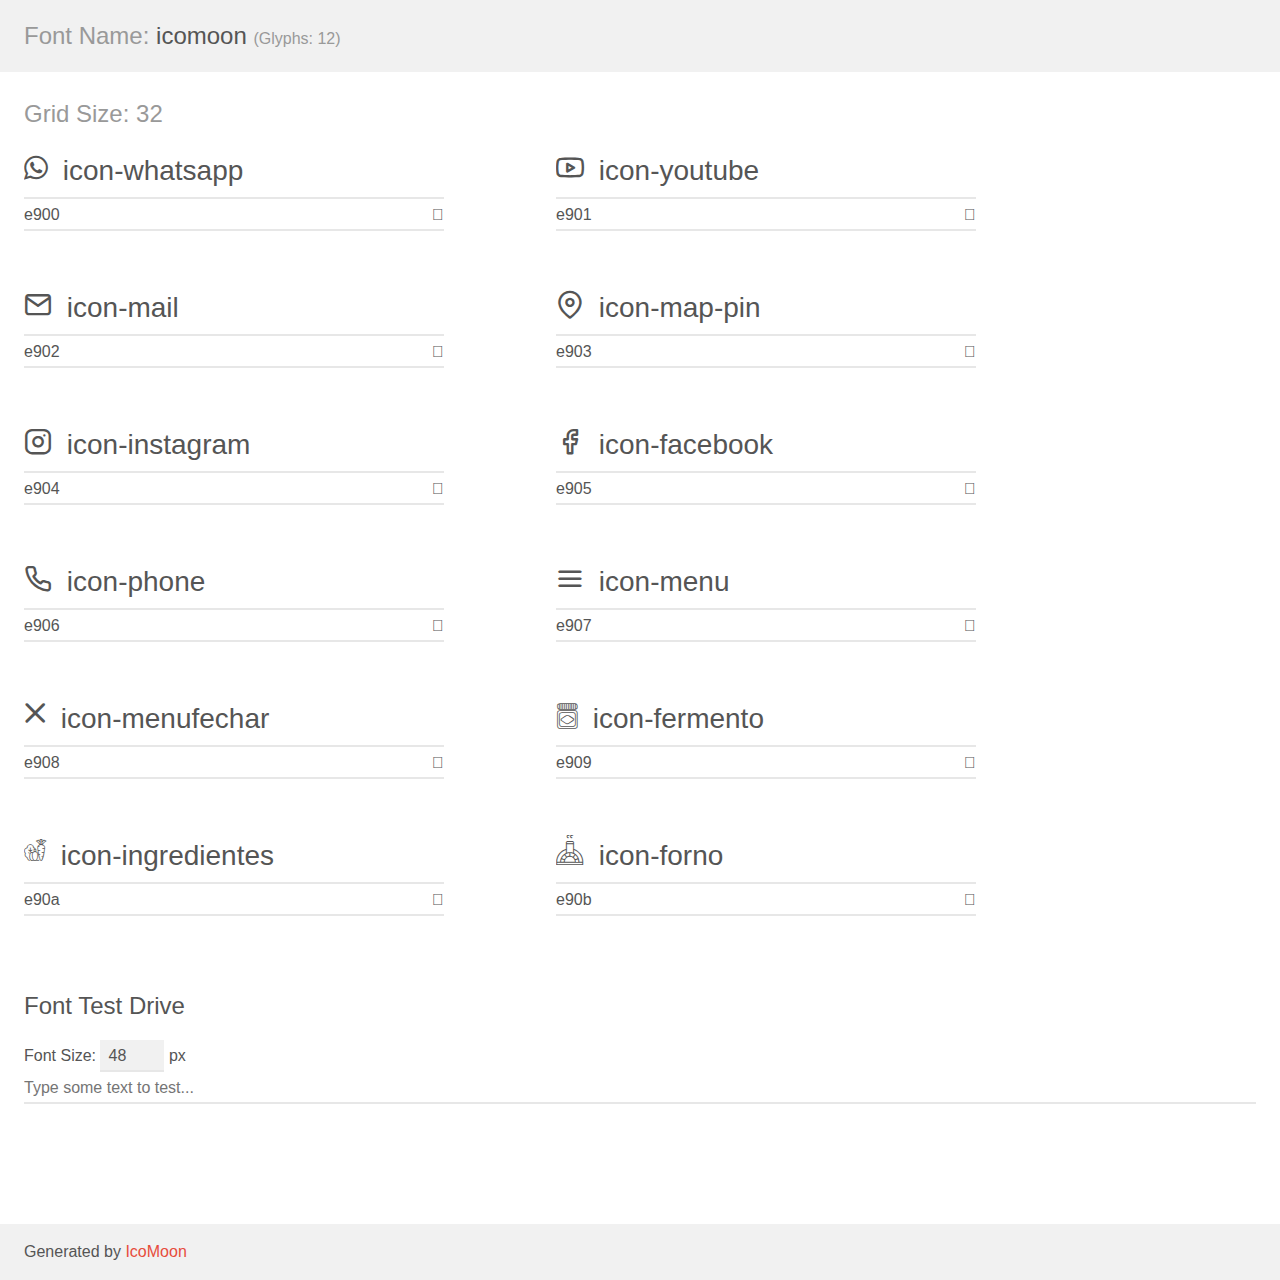
<file: assets/fonts/demo.html>
<!doctype html>
<html>
<head>
    <meta charset="utf-8">
    <title>IcoMoon Demo</title>
    <meta name="description" content="An Icon Font Generated By IcoMoon.io">
    <meta name="viewport" content="width=device-width, initial-scale=1">
    <link rel="stylesheet" href="demo-files/demo.css">
    <link rel="stylesheet" href="style.css"></head>
<body>
    <div class="bgc1 clearfix">
        <h1 class="mhmm mvm"><span class="fgc1">Font Name:</span> icomoon <small class="fgc1">(Glyphs:&nbsp;12)</small></h1>
    </div>
    <div class="clearfix mhl ptl">
        <h1 class="mvm mtn fgc1">Grid Size: 32</h1>
        <div class="glyph fs1">
            <div class="clearfix bshadow0 pbs">
                <span class="icon-whatsapp"></span>
                <span class="mls"> icon-whatsapp</span>
            </div>
            <fieldset class="fs0 size1of1 clearfix hidden-false">
                <input type="text" readonly value="e900" class="unit size1of2" />
                <input type="text" maxlength="1" readonly value="&#xe900;" class="unitRight size1of2 talign-right" />
            </fieldset>
            <div class="fs0 bshadow0 clearfix hidden-true">
                <span class="unit pvs fgc1">liga: </span>
                <input type="text" readonly value="" class="liga unitRight" />
            </div>
        </div>
        <div class="glyph fs1">
            <div class="clearfix bshadow0 pbs">
                <span class="icon-youtube"></span>
                <span class="mls"> icon-youtube</span>
            </div>
            <fieldset class="fs0 size1of1 clearfix hidden-false">
                <input type="text" readonly value="e901" class="unit size1of2" />
                <input type="text" maxlength="1" readonly value="&#xe901;" class="unitRight size1of2 talign-right" />
            </fieldset>
            <div class="fs0 bshadow0 clearfix hidden-true">
                <span class="unit pvs fgc1">liga: </span>
                <input type="text" readonly value="" class="liga unitRight" />
            </div>
        </div>
        <div class="glyph fs1">
            <div class="clearfix bshadow0 pbs">
                <span class="icon-mail"></span>
                <span class="mls"> icon-mail</span>
            </div>
            <fieldset class="fs0 size1of1 clearfix hidden-false">
                <input type="text" readonly value="e902" class="unit size1of2" />
                <input type="text" maxlength="1" readonly value="&#xe902;" class="unitRight size1of2 talign-right" />
            </fieldset>
            <div class="fs0 bshadow0 clearfix hidden-true">
                <span class="unit pvs fgc1">liga: </span>
                <input type="text" readonly value="" class="liga unitRight" />
            </div>
        </div>
        <div class="glyph fs1">
            <div class="clearfix bshadow0 pbs">
                <span class="icon-map-pin"></span>
                <span class="mls"> icon-map-pin</span>
            </div>
            <fieldset class="fs0 size1of1 clearfix hidden-false">
                <input type="text" readonly value="e903" class="unit size1of2" />
                <input type="text" maxlength="1" readonly value="&#xe903;" class="unitRight size1of2 talign-right" />
            </fieldset>
            <div class="fs0 bshadow0 clearfix hidden-true">
                <span class="unit pvs fgc1">liga: </span>
                <input type="text" readonly value="" class="liga unitRight" />
            </div>
        </div>
        <div class="glyph fs1">
            <div class="clearfix bshadow0 pbs">
                <span class="icon-instagram"></span>
                <span class="mls"> icon-instagram</span>
            </div>
            <fieldset class="fs0 size1of1 clearfix hidden-false">
                <input type="text" readonly value="e904" class="unit size1of2" />
                <input type="text" maxlength="1" readonly value="&#xe904;" class="unitRight size1of2 talign-right" />
            </fieldset>
            <div class="fs0 bshadow0 clearfix hidden-true">
                <span class="unit pvs fgc1">liga: </span>
                <input type="text" readonly value="" class="liga unitRight" />
            </div>
        </div>
        <div class="glyph fs1">
            <div class="clearfix bshadow0 pbs">
                <span class="icon-facebook"></span>
                <span class="mls"> icon-facebook</span>
            </div>
            <fieldset class="fs0 size1of1 clearfix hidden-false">
                <input type="text" readonly value="e905" class="unit size1of2" />
                <input type="text" maxlength="1" readonly value="&#xe905;" class="unitRight size1of2 talign-right" />
            </fieldset>
            <div class="fs0 bshadow0 clearfix hidden-true">
                <span class="unit pvs fgc1">liga: </span>
                <input type="text" readonly value="" class="liga unitRight" />
            </div>
        </div>
        <div class="glyph fs1">
            <div class="clearfix bshadow0 pbs">
                <span class="icon-phone"></span>
                <span class="mls"> icon-phone</span>
            </div>
            <fieldset class="fs0 size1of1 clearfix hidden-false">
                <input type="text" readonly value="e906" class="unit size1of2" />
                <input type="text" maxlength="1" readonly value="&#xe906;" class="unitRight size1of2 talign-right" />
            </fieldset>
            <div class="fs0 bshadow0 clearfix hidden-true">
                <span class="unit pvs fgc1">liga: </span>
                <input type="text" readonly value="" class="liga unitRight" />
            </div>
        </div>
        <div class="glyph fs1">
            <div class="clearfix bshadow0 pbs">
                <span class="icon-menu"></span>
                <span class="mls"> icon-menu</span>
            </div>
            <fieldset class="fs0 size1of1 clearfix hidden-false">
                <input type="text" readonly value="e907" class="unit size1of2" />
                <input type="text" maxlength="1" readonly value="&#xe907;" class="unitRight size1of2 talign-right" />
            </fieldset>
            <div class="fs0 bshadow0 clearfix hidden-true">
                <span class="unit pvs fgc1">liga: </span>
                <input type="text" readonly value="" class="liga unitRight" />
            </div>
        </div>
        <div class="glyph fs1">
            <div class="clearfix bshadow0 pbs">
                <span class="icon-menufechar"></span>
                <span class="mls"> icon-menufechar</span>
            </div>
            <fieldset class="fs0 size1of1 clearfix hidden-false">
                <input type="text" readonly value="e908" class="unit size1of2" />
                <input type="text" maxlength="1" readonly value="&#xe908;" class="unitRight size1of2 talign-right" />
            </fieldset>
            <div class="fs0 bshadow0 clearfix hidden-true">
                <span class="unit pvs fgc1">liga: </span>
                <input type="text" readonly value="" class="liga unitRight" />
            </div>
        </div>
        <div class="glyph fs1">
            <div class="clearfix bshadow0 pbs">
                <span class="icon-fermento"></span>
                <span class="mls"> icon-fermento</span>
            </div>
            <fieldset class="fs0 size1of1 clearfix hidden-false">
                <input type="text" readonly value="e909" class="unit size1of2" />
                <input type="text" maxlength="1" readonly value="&#xe909;" class="unitRight size1of2 talign-right" />
            </fieldset>
            <div class="fs0 bshadow0 clearfix hidden-true">
                <span class="unit pvs fgc1">liga: </span>
                <input type="text" readonly value="" class="liga unitRight" />
            </div>
        </div>
        <div class="glyph fs1">
            <div class="clearfix bshadow0 pbs">
                <span class="icon-ingredientes"></span>
                <span class="mls"> icon-ingredientes</span>
            </div>
            <fieldset class="fs0 size1of1 clearfix hidden-false">
                <input type="text" readonly value="e90a" class="unit size1of2" />
                <input type="text" maxlength="1" readonly value="&#xe90a;" class="unitRight size1of2 talign-right" />
            </fieldset>
            <div class="fs0 bshadow0 clearfix hidden-true">
                <span class="unit pvs fgc1">liga: </span>
                <input type="text" readonly value="" class="liga unitRight" />
            </div>
        </div>
        <div class="glyph fs1">
            <div class="clearfix bshadow0 pbs">
                <span class="icon-forno"></span>
                <span class="mls"> icon-forno</span>
            </div>
            <fieldset class="fs0 size1of1 clearfix hidden-false">
                <input type="text" readonly value="e90b" class="unit size1of2" />
                <input type="text" maxlength="1" readonly value="&#xe90b;" class="unitRight size1of2 talign-right" />
            </fieldset>
            <div class="fs0 bshadow0 clearfix hidden-true">
                <span class="unit pvs fgc1">liga: </span>
                <input type="text" readonly value="" class="liga unitRight" />
            </div>
        </div>
    </div>

    <!--[if gt IE 8]><!-->
    <div class="mhl clearfix mbl">
        <h1>Font Test Drive</h1>
        <label>
            Font Size: <input id="fontSize" type="number" class="textbox0 mbm"
            min="8" value="48" />
            px
        </label>
        <input id="testText" type="text" class="phl size1of1 mvl"
        placeholder="Type some text to test..." value=""/>
        <div id="testDrive" class="icon-" style="font-family: icomoon">&nbsp;
        </div>
    </div>
    <!--<![endif]-->
    <div class="bgc1 clearfix">
        <p class="mhl">Generated by <a href="https://icomoon.io/app">IcoMoon</a></p>
    </div>

    <script src="demo-files/demo.js"></script>
</body>
</html>
</file>
<file: assets/fonts/demo-files/demo.css>
body {
  padding: 0;
  margin: 0;
  font-family: sans-serif;
  font-size: 1em;
  line-height: 1.5;
  color: #555;
  background: #fff;
}
h1 {
  font-size: 1.5em;
  font-weight: normal;
}
small {
  font-size: .66666667em;
}
a {
  color: #e74c3c;
  text-decoration: none;
}
a:hover, a:focus {
  box-shadow: 0 1px #e74c3c;
}
.bshadow0, input {
  box-shadow: inset 0 -2px #e7e7e7;
}
input:hover {
  box-shadow: inset 0 -2px #ccc;
}
input, fieldset {
  font-family: sans-serif;
  font-size: 1em;
  margin: 0;
  padding: 0;
  border: 0;
}
input {
  color: inherit;
  line-height: 1.5;
  height: 1.5em;
  padding: .25em 0;
}
input:focus {
  outline: none;
  box-shadow: inset 0 -2px #449fdb;
}
.glyph {
  font-size: 16px;
  width: 15em;
  padding-bottom: 1em;
  margin-right: 4em;
  margin-bottom: 1em;
  float: left;
  overflow: hidden;
}
.liga {
  width: 80%;
  width: calc(100% - 2.5em);
}
.talign-right {
  text-align: right;
}
.talign-center {
  text-align: center;
}
.bgc1 {
  background: #f1f1f1;
}
.fgc1 {
  color: #999;
}
.fgc0 {
  color: #000;
}
p {
  margin-top: 1em;
  margin-bottom: 1em;
}
.mvm {
  margin-top: .75em;
  margin-bottom: .75em;
}
.mtn {
  margin-top: 0;
}
.mtl, .mal {
  margin-top: 1.5em;
}
.mbl, .mal {
  margin-bottom: 1.5em;
}
.mal, .mhl {
  margin-left: 1.5em;
  margin-right: 1.5em;
}
.mhmm {
  margin-left: 1em;
  margin-right: 1em;
}
.mls {
  margin-left: .25em;
}
.ptl {
  padding-top: 1.5em;
}
.pbs, .pvs {
  padding-bottom: .25em;
}
.pvs, .pts {
  padding-top: .25em;
}
.unit {
  float: left;
}
.unitRight {
  float: right;
}
.size1of2 {
  width: 50%;
}
.size1of1 {
  width: 100%;
}
.clearfix:before, .clearfix:after {
  content: " ";
  display: table;
}
.clearfix:after {
  clear: both;
}
.hidden-true {
  display: none;
}
.textbox0 {
  width: 3em;
  background: #f1f1f1;
  padding: .25em .5em;
  line-height: 1.5;
  height: 1.5em;
}
#testDrive {
  display: block;
  padding-top: 24px;
  line-height: 1.5;
}
.fs0 {
  font-size: 16px;
}
.fs1 {
  font-size: 28px;
}
</file>
<file: assets/fonts/style.css>
@font-face {
  font-family: 'icomoon';
  src:  url('fonts/icomoon.eot?roemuu');
  src:  url('fonts/icomoon.eot?roemuu#iefix') format('embedded-opentype'),
    url('fonts/icomoon.ttf?roemuu') format('truetype'),
    url('fonts/icomoon.woff?roemuu') format('woff'),
    url('fonts/icomoon.svg?roemuu#icomoon') format('svg');
  font-weight: normal;
  font-style: normal;
  font-display: block;
}

[class^="icon-"], [class*=" icon-"] {
  /* use !important to prevent issues with browser extensions that change fonts */
  font-family: 'icomoon' !important;
  speak: never;
  font-style: normal;
  font-weight: normal;
  font-variant: normal;
  text-transform: none;
  line-height: 1;

  /* Better Font Rendering =========== */
  -webkit-font-smoothing: antialiased;
  -moz-osx-font-smoothing: grayscale;
}

.icon-whatsapp:before {
  content: "\e900";
}
.icon-youtube:before {
  content: "\e901";
}
.icon-mail:before {
  content: "\e902";
}
.icon-map-pin:before {
  content: "\e903";
}
.icon-instagram:before {
  content: "\e904";
}
.icon-facebook:before {
  content: "\e905";
}
.icon-phone:before {
  content: "\e906";
}
.icon-menu:before {
  content: "\e907";
}
.icon-menufechar:before {
  content: "\e908";
}
.icon-fermento:before {
  content: "\e909";
}
.icon-ingredientes:before {
  content: "\e90a";
}
.icon-forno:before {
  content: "\e90b";
}
</file>
